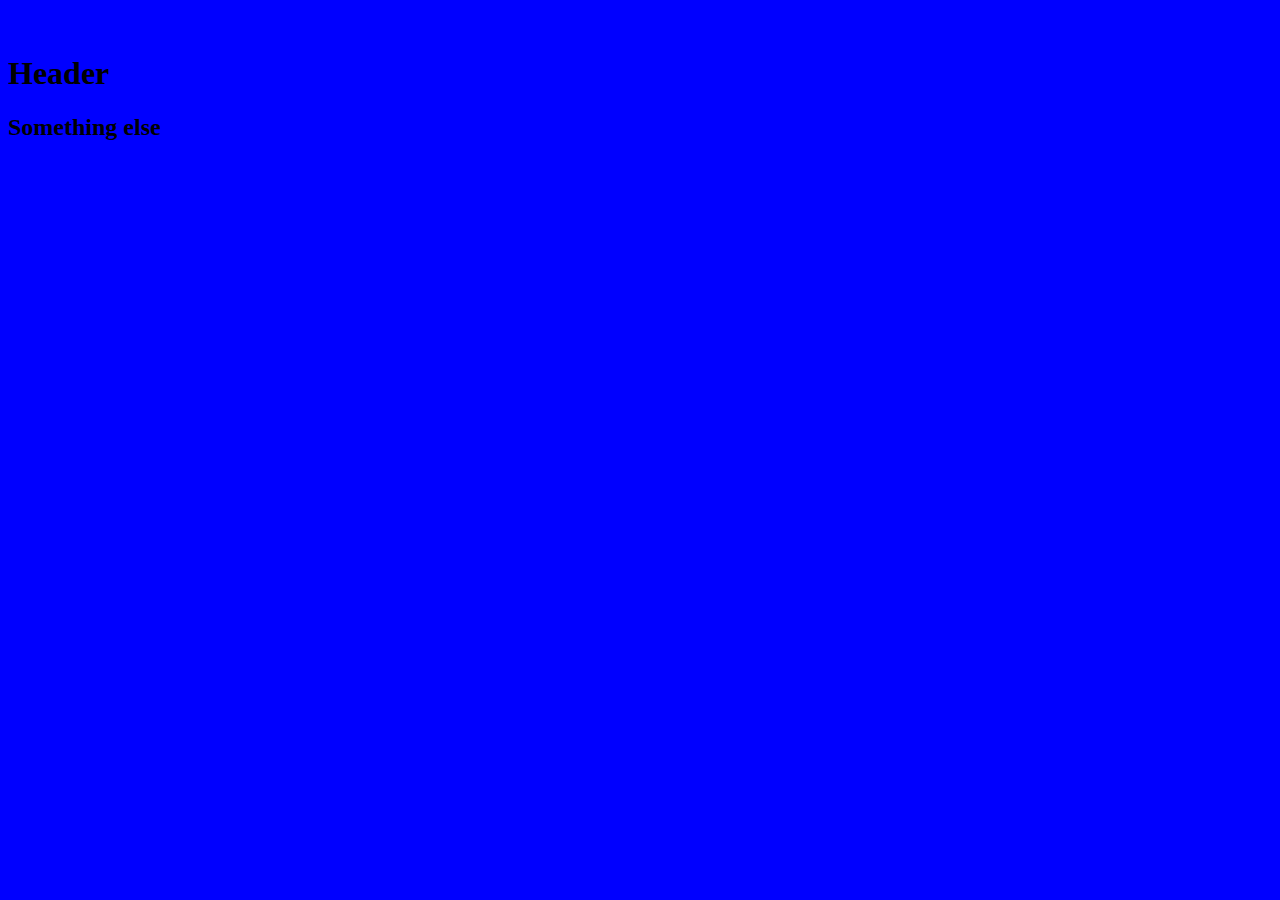
<file: index.html>
<!DOCTYPE html>
<html lang="en">
<head>
    <meta charset="UTF-8">
    <meta http-equiv="X-UA-Compatible" content="IE=edge">
    <meta name="viewport" content="width=device-width, initial-scale=1.0">
    <link rel="stylesheet" href="main.css">
    <title>Работа с гид</title>
</head>
<body>
    <p> GitHub</p>
    <h1> Header </h1> 
    <h2> Something else </h>
</body>
</html>
</file>
<file: main.css>
body{
    background-color: blue;
}
p {
    color: blue;
}
</file>
